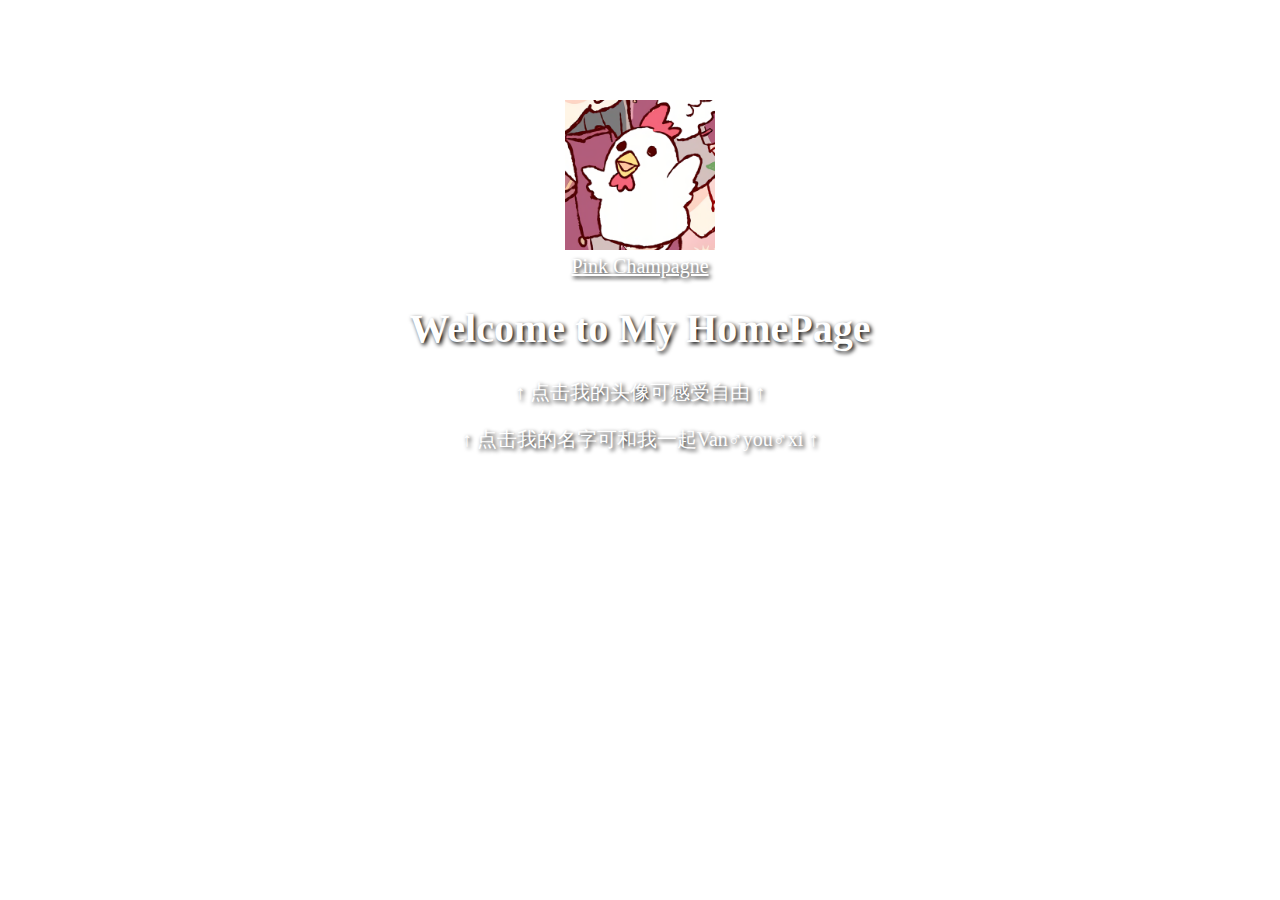
<file: index-backup.html>
<!DOCTYPE html>
<html lang="zh">
    <head>
        <meta charset="UTF-8">
        <meta name="theme-color" content="fb7299">
        <title>PinkChampagne's HomePage</title>
    </head>
    <style type="text/css">
        div{
            font-size: 20px;
            text-align: center;
            text-shadow: black 0.1em 0.1em 0.2em;
            font-family: 微软雅黑;
            color:#ffffff;
            margin-top: 100px;
        }
        html{
            background:
                url(https://priconne-redive.jp/ele-wp/wp-content/themes/redive/images/shared/loading/bg-loading.gif);
        }
        img{
            width:150px;
            height: 150px;
        }
        img:hover{
            width:300px;
            height: 300px;
            transition-duration: 2s;
        }
        [href]{
            color:#ffffff;
        }
    </style>
    <body>
        <div>
            <a href="https://www.bilibili.com/video/av78141844">
                <img src="./static/img/avatar.png" width="100px" height="100px">
            </a>
            <br>
            <a href="https://priconne-redive.jp/">Pink Champagne</a>
            <br>
            <h1>Welcome to My HomePage</h1>
            <p>↑ 点击我的头像可感受自由 ↑</p>
            <p>↑ 点击我的名字可和我一起Van♂you♂xi ↑</p>
        </div>
    </body>
</html>
</file>
